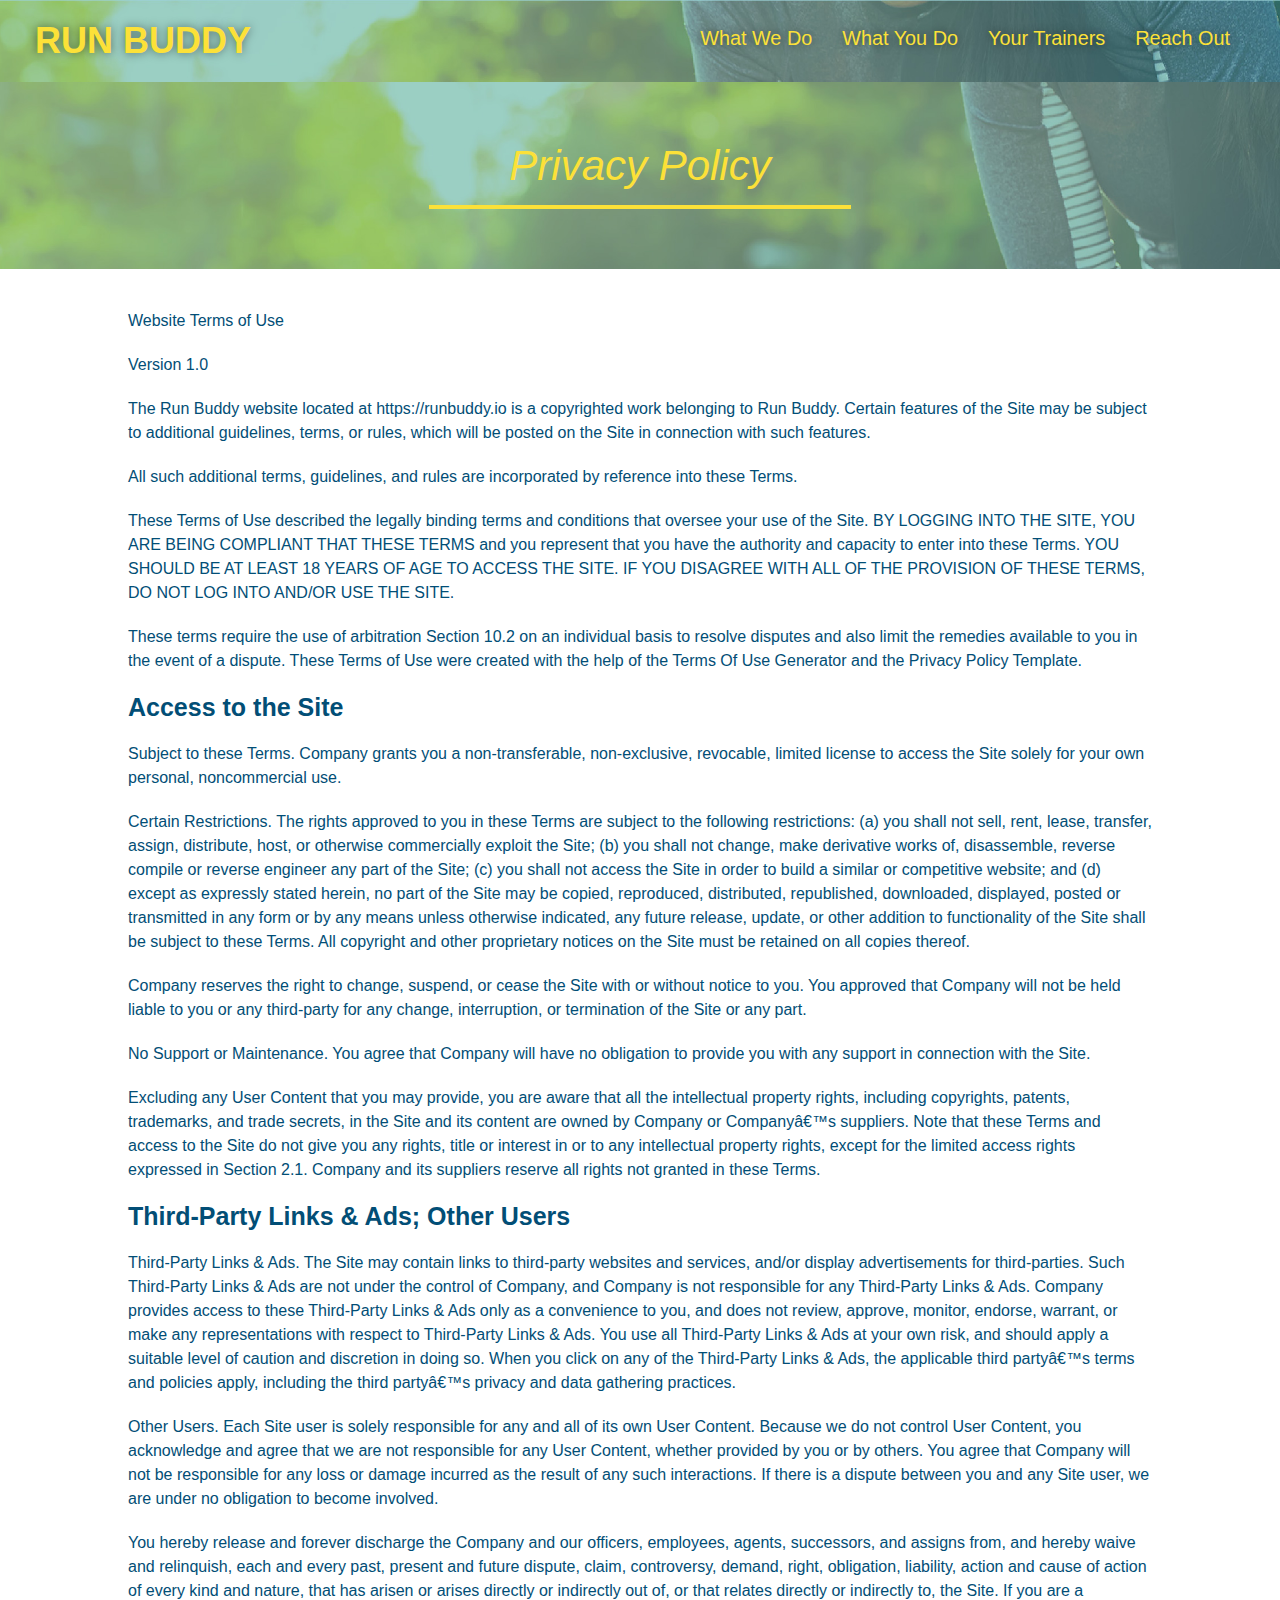
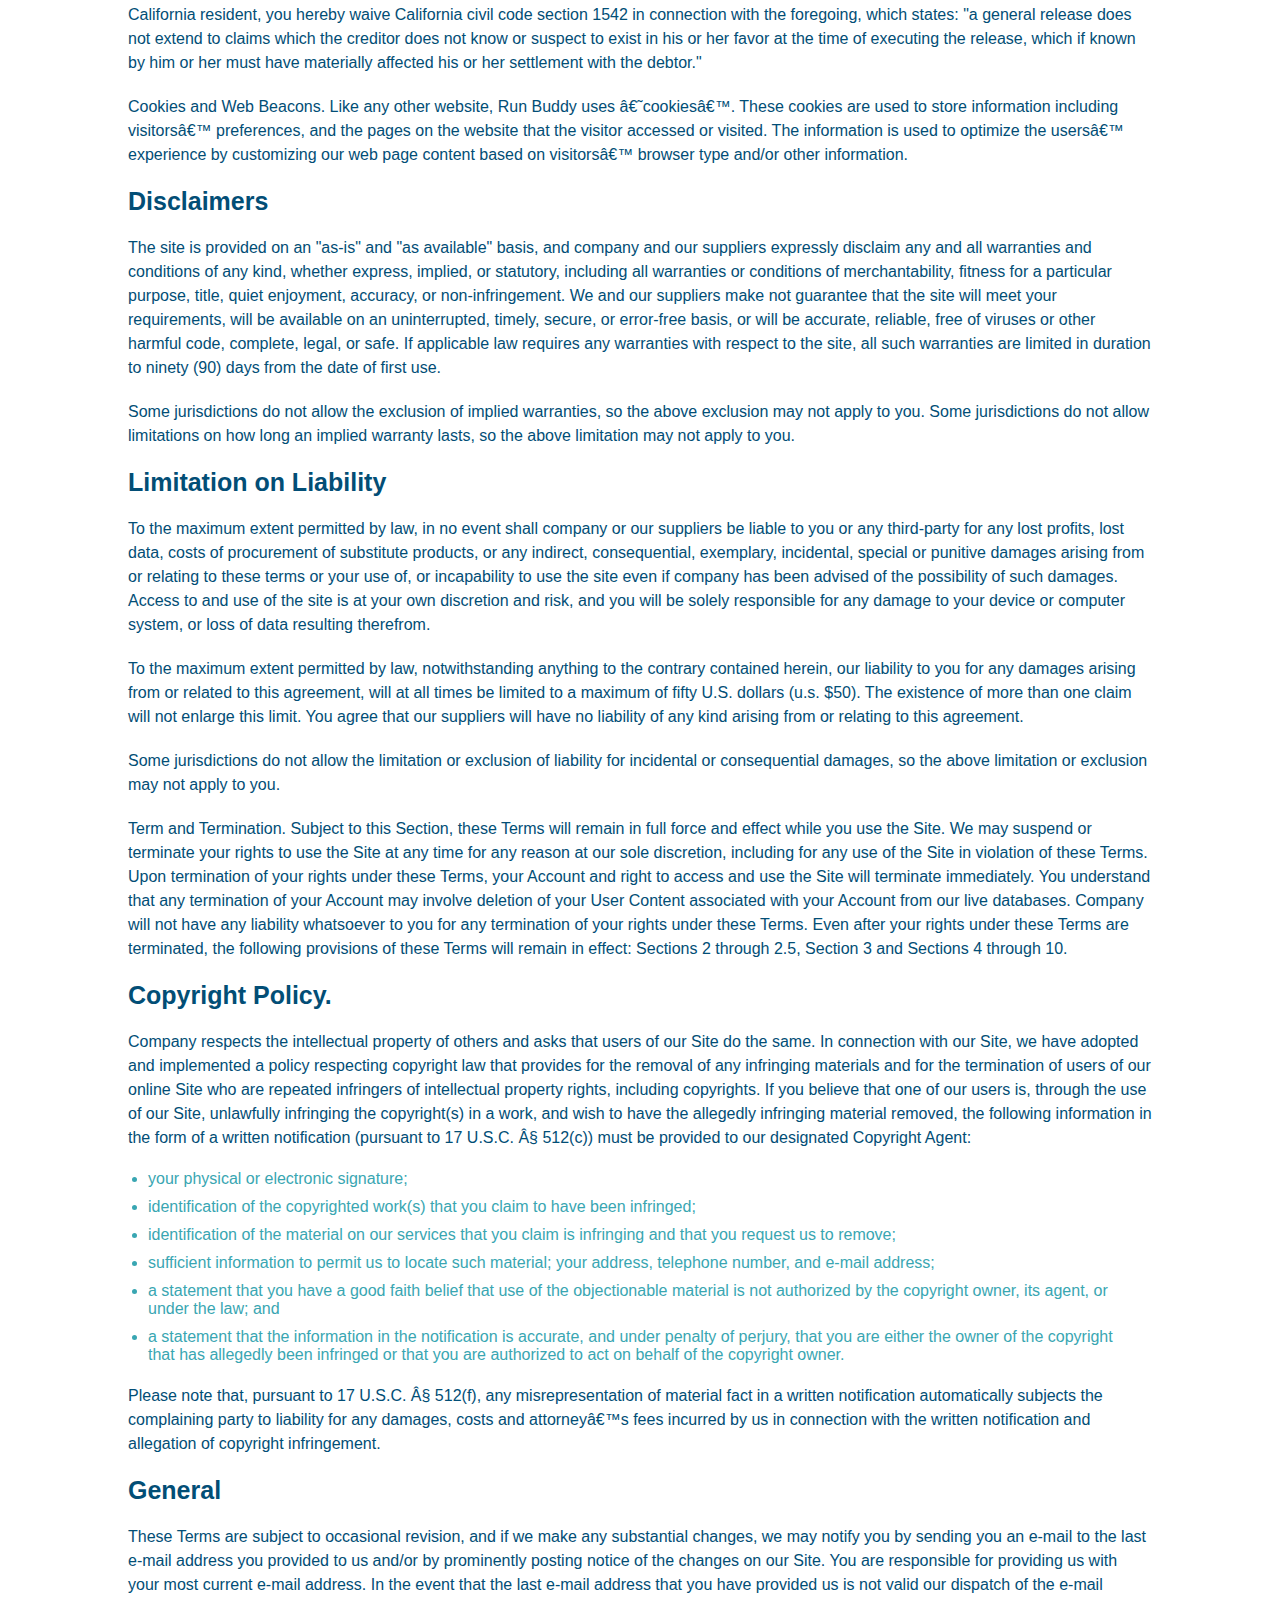
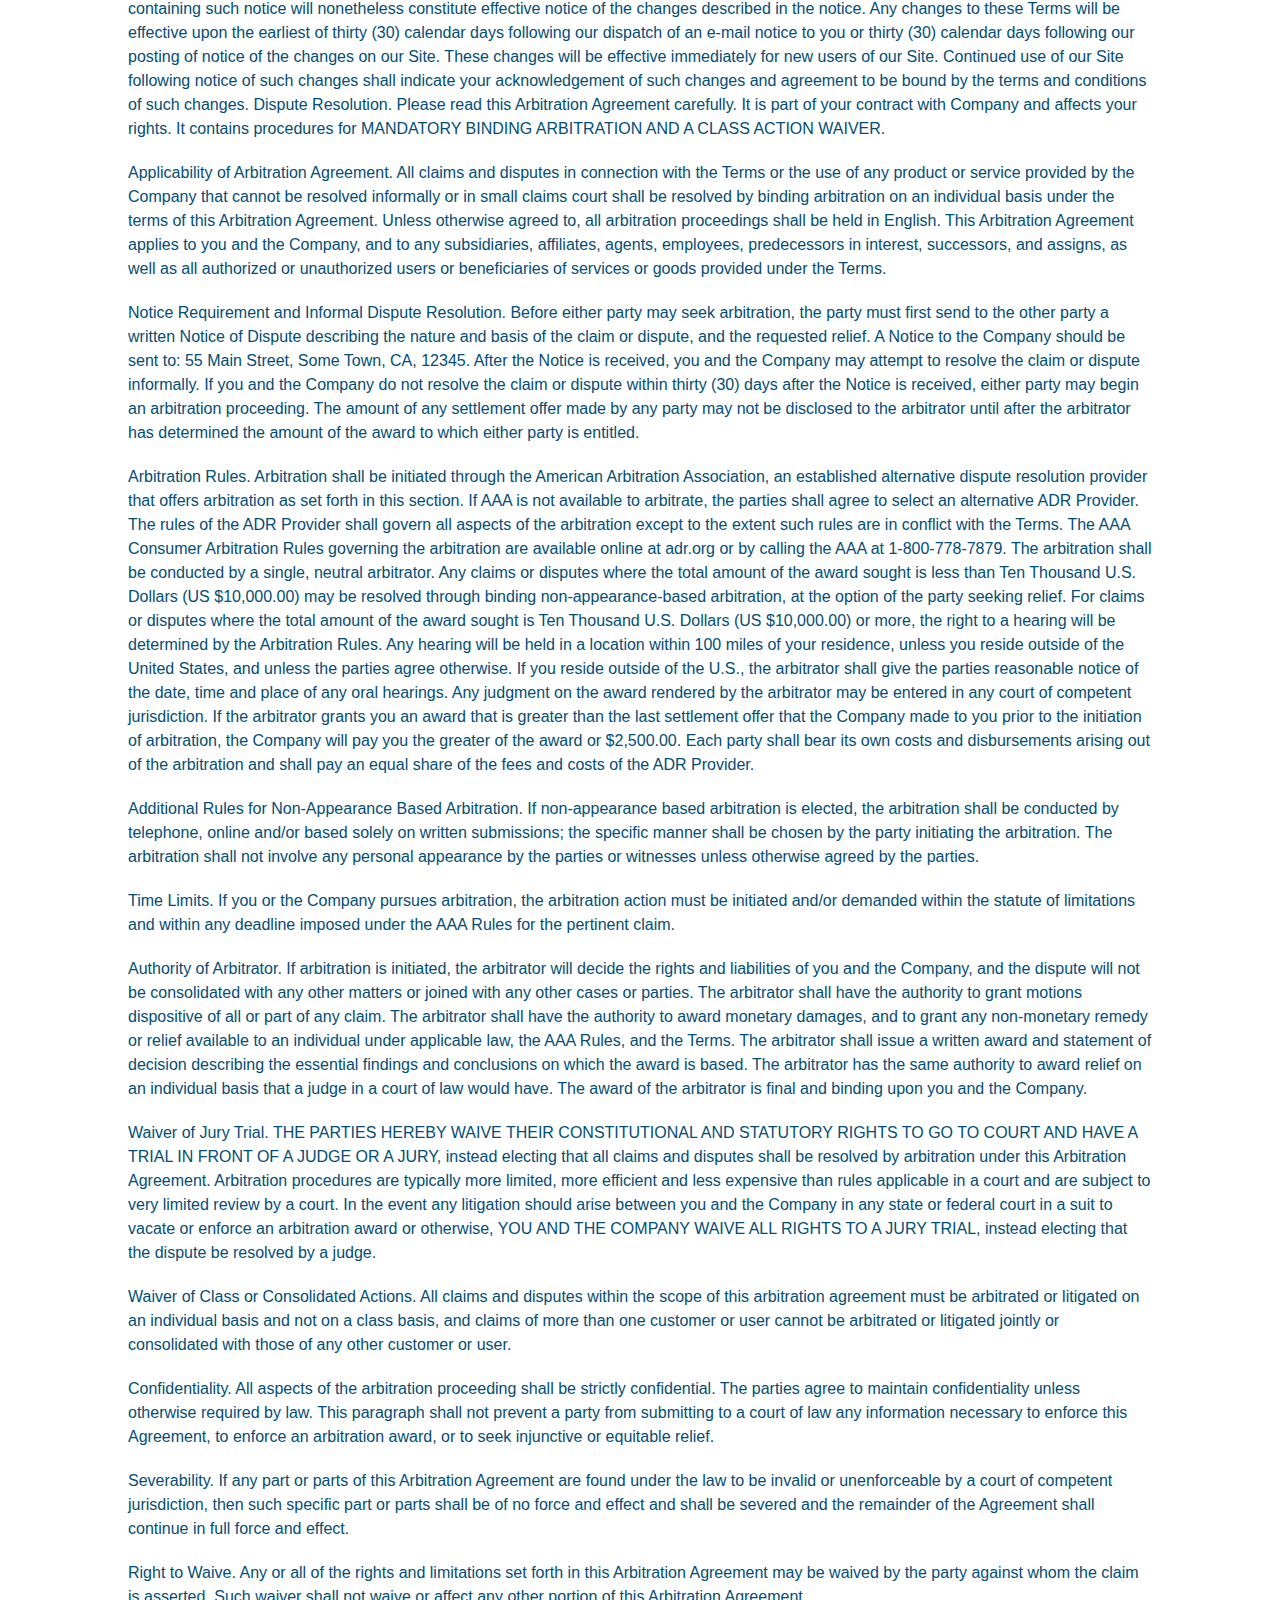
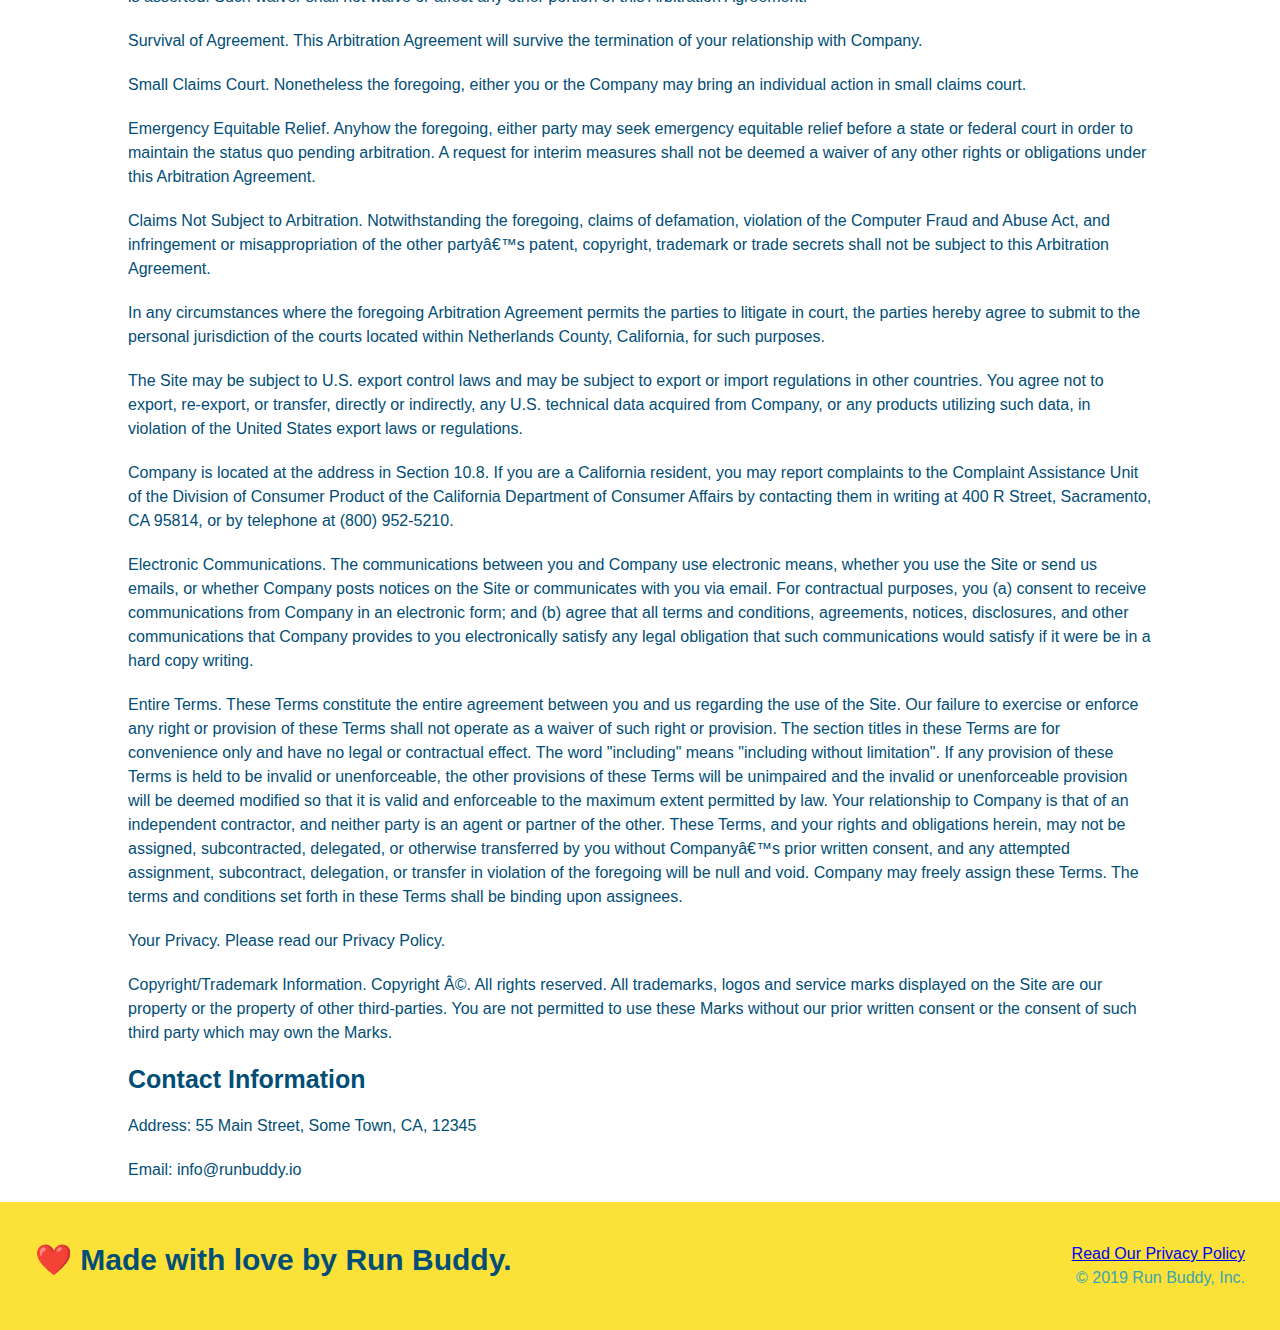
<file: private-policy.html>
<!DOCTYPE html>
<html lang="en">
<head>
    <meta charset="UTF-8">
    <meta name="viewport" content="width=device-width, initial-scale:1.0"/>
    <title>Private Policy - Run Buddy </title>
    <link rel="stylesheet" href="./assets/css/stylerun.css"/>
    <link rel="stylesheet" href="./assets/css/secondary-stylerun.css"/> 
</head>
<body>
<header>
    <h1>
  <a href="/">RUN BUDDY</a>
    </h1>
<nav>
    <ul>
    <li>
      <a href="./index.html#what-we-do">What We Do</a>
    </li>
    <li>
    <a href="./index.html#what-you-do">What You Do</a>
    </li>
    <li>
    <a href="./index.html#your-trainers">Your Trainers</a>
    </li>
    <li>
    <a href="./index.html#reach-out">Reach Out</a>
    </li>
    </ul>
</nav>    
</header>

<section class="hero">
    <h2 class="page-title">
        Privacy Policy
    </h2>
</section>

<article class="secondary-content">
    <p>
        Website Terms of Use
      </p>

      <p>
        Version 1.0
      </p>

      <p>
        The Run Buddy website located at https://runbuddy.io is a copyrighted work belonging to Run Buddy. Certain
        features of the Site may be subject to additional guidelines, terms, or rules, which will be posted on the Site
        in connection with such features.
      </p>

      <p>
        All such additional terms, guidelines, and rules are incorporated by reference into these Terms.
      </p>

      <p>
        These Terms of Use described the legally binding terms and conditions that oversee your use of the Site. BY
        LOGGING INTO THE SITE, YOU ARE BEING COMPLIANT THAT THESE TERMS and you represent that you have the authority
        and capacity to enter into these Terms. YOU SHOULD BE AT LEAST 18 YEARS OF AGE TO ACCESS THE SITE. IF YOU
        DISAGREE WITH ALL OF THE PROVISION OF THESE TERMS, DO NOT LOG INTO AND/OR USE THE SITE.
      </p>

      <p>
        These terms require the use of arbitration Section 10.2 on an individual basis to resolve disputes and also
        limit the remedies available to you in the event of a dispute. These Terms of Use were created with the help of
        the Terms Of Use Generator and the Privacy Policy Template.
      </p>

      <h3>
        Access to the Site
      </h3>

      <p>
        Subject to these Terms. Company grants you a non-transferable, non-exclusive, revocable, limited license to
        access the Site solely for your own personal, noncommercial use.
      </p>

      <p>
        Certain Restrictions. The rights approved to you in these Terms are subject to the following restrictions: (a)
        you shall not sell, rent, lease, transfer, assign, distribute, host, or otherwise commercially exploit the Site;
        (b) you shall not change, make derivative works of, disassemble, reverse compile or reverse engineer any part of
        the Site; (c) you shall not access the Site in order to build a similar or competitive website; and (d) except
        as expressly stated herein, no part of the Site may be copied, reproduced, distributed, republished, downloaded,
        displayed, posted or transmitted in any form or by any means unless otherwise indicated, any future release,
        update, or other addition to functionality of the Site shall be subject to these Terms. All copyright and other
        proprietary notices on the Site must be retained on all copies thereof.
      </p>

      <p>
        Company reserves the right to change, suspend, or cease the Site with or without notice to you. You approved
        that Company will not be held liable to you or any third-party for any change, interruption, or termination of
        the Site or any part.
      </p>

      <p>
        No Support or Maintenance. You agree that Company will have no obligation to provide you with any support in
        connection with the Site.
      </p>

      <p>
        Excluding any User Content that you may provide, you are aware that all the intellectual property rights,
        including copyrights, patents, trademarks, and trade secrets, in the Site and its content are owned by Company
        or Companyâ€™s suppliers. Note that these Terms and access to the Site do not give you any rights, title or
        interest in or to any intellectual property rights, except for the limited access rights expressed in Section
        2.1. Company and its suppliers reserve all rights not granted in these Terms.
      </p>

      <h3>
        Third-Party Links & Ads; Other Users
      </h3>

      <p>
        Third-Party Links & Ads. The Site may contain links to third-party websites and services, and/or display
        advertisements for third-parties. Such Third-Party Links & Ads are not under the control of Company, and Company
        is not responsible for any Third-Party Links & Ads. Company provides access to these Third-Party Links & Ads
        only as a convenience to you, and does not review, approve, monitor, endorse, warrant, or make any
        representations with respect to Third-Party Links & Ads. You use all Third-Party Links & Ads at your own risk,
        and should apply a suitable level of caution and discretion in doing so. When you click on any of the
        Third-Party Links & Ads, the applicable third partyâ€™s terms and policies apply, including the third partyâ€™s
        privacy and data gathering practices.
      </p>

      <p>
        Other Users. Each Site user is solely responsible for any and all of its own User Content. Because we do not
        control User Content, you acknowledge and agree that we are not responsible for any User Content, whether
        provided by you or by others. You agree that Company will not be responsible for any loss or damage incurred as
        the result of any such interactions. If there is a dispute between you and any Site user, we are under no
        obligation to become involved.
      </p>

      <p>
        You hereby release and forever discharge the Company and our officers, employees, agents, successors, and
        assigns from, and hereby waive and relinquish, each and every past, present and future dispute, claim,
        controversy, demand, right, obligation, liability, action and cause of action of every kind and nature, that has
        arisen or arises directly or indirectly out of, or that relates directly or indirectly to, the Site. If you are
        a California resident, you hereby waive California civil code section 1542 in connection with the foregoing,
        which states: "a general release does not extend to claims which the creditor does not know or suspect to exist
        in his or her favor at the time of executing the release, which if known by him or her must have materially
        affected his or her settlement with the debtor."
      </p>

      <p>
        Cookies and Web Beacons. Like any other website, Run Buddy uses â€˜cookiesâ€™. These cookies are used to store
        information including visitorsâ€™ preferences, and the pages on the website that the visitor accessed or visited.
        The information is used to optimize the usersâ€™ experience by customizing our web page content based on visitorsâ€™
        browser type and/or other information.
      </p>

      <h3>
        Disclaimers
      </h3>

      <p>
        The site is provided on an "as-is" and "as available" basis, and company and our suppliers expressly disclaim
        any and all warranties and conditions of any kind, whether express, implied, or statutory, including all
        warranties or conditions of merchantability, fitness for a particular purpose, title, quiet enjoyment, accuracy,
        or non-infringement. We and our suppliers make not guarantee that the site will meet your requirements, will be
        available on an uninterrupted, timely, secure, or error-free basis, or will be accurate, reliable, free of
        viruses or other harmful code, complete, legal, or safe. If applicable law requires any warranties with respect
        to the site, all such warranties are limited in duration to ninety (90) days from the date of first use.
      </p>

      <p>
        Some jurisdictions do not allow the exclusion of implied warranties, so the above exclusion may not apply to
        you. Some jurisdictions do not allow limitations on how long an implied warranty lasts, so the above limitation
        may not apply to you.
      </p>

      <h3>
        Limitation on Liability
      </h3>

      <p>
        To the maximum extent permitted by law, in no event shall company or our suppliers be liable to you or any
        third-party for any lost profits, lost data, costs of procurement of substitute products, or any indirect,
        consequential, exemplary, incidental, special or punitive damages arising from or relating to these terms or
        your use of, or incapability to use the site even if company has been advised of the possibility of such
        damages. Access to and use of the site is at your own discretion and risk, and you will be solely responsible
        for any damage to your device or computer system, or loss of data resulting therefrom.
      </p>

      <p>
        To the maximum extent permitted by law, notwithstanding anything to the contrary contained herein, our liability
        to you for any damages arising from or related to this agreement, will at all times be limited to a maximum of
        fifty U.S. dollars (u.s. $50). The existence of more than one claim will not enlarge this limit. You agree that
        our suppliers will have no liability of any kind arising from or relating to this agreement.
      </p>

      <p>
        Some jurisdictions do not allow the limitation or exclusion of liability for incidental or consequential
        damages, so the above limitation or exclusion may not apply to you.
      </p>

      <p>
        Term and Termination. Subject to this Section, these Terms will remain in full force and effect while you use
        the Site. We may suspend or terminate your rights to use the Site at any time for any reason at our sole
        discretion, including for any use of the Site in violation of these Terms. Upon termination of your rights under
        these Terms, your Account and right to access and use the Site will terminate immediately. You understand that
        any termination of your Account may involve deletion of your User Content associated with your Account from our
        live databases. Company will not have any liability whatsoever to you for any termination of your rights under
        these Terms. Even after your rights under these Terms are terminated, the following provisions of these Terms
        will remain in effect: Sections 2 through 2.5, Section 3 and Sections 4 through 10.
      </p>

      <h3>
        Copyright Policy.
      </h3>

      <p>
        Company respects the intellectual property of others and asks that users of our Site do the same. In connection
        with our Site, we have adopted and implemented a policy respecting copyright law that provides for the removal
        of any infringing materials and for the termination of users of our online Site who are repeated infringers of
        intellectual property rights, including copyrights. If you believe that one of our users is, through the use of
        our Site, unlawfully infringing the copyright(s) in a work, and wish to have the allegedly infringing material
        removed, the following information in the form of a written notification (pursuant to 17 U.S.C. Â§ 512(c)) must
        be provided to our designated Copyright Agent:
      </p>

      <ul>
        <li>
          your physical or electronic signature;
        </li>
        <li>
          identification of the copyrighted work(s) that you claim to have been infringed;
        </li>
        <li>
          identification of the material on our services that you claim is infringing and that you request us to remove;
        </li>
        <li>
          sufficient information to permit us to locate such material; your address, telephone number, and e-mail
          address;
        </li>
        <li>
          a statement that you have a good faith belief that use of the objectionable material is not authorized by the
          copyright owner, its agent, or under the law; and
        </li>
        <li>
          a statement that the information in the notification is accurate, and under penalty of perjury, that you are
          either the owner of the copyright that has allegedly been infringed or that you are authorized to act on
          behalf of the copyright owner.
        </li>
      </ul>

      <p>
        Please note that, pursuant to 17 U.S.C. Â§ 512(f), any misrepresentation of material fact in a written
        notification automatically subjects the complaining party to liability for any damages, costs and attorneyâ€™s
        fees incurred by us in connection with the written notification and allegation of copyright infringement.
      </p>

      <h3>
        General
      </h3>

      <p>
        These Terms are subject to occasional revision, and if we make any substantial changes, we may notify you by
        sending you an e-mail to the last e-mail address you provided to us and/or by prominently posting notice of the
        changes on our Site. You are responsible for providing us with your most current e-mail address. In the event
        that the last e-mail address that you have provided us is not valid our dispatch of the e-mail containing such
        notice will nonetheless constitute effective notice of the changes described in the notice. Any changes to these
        Terms will be effective upon the earliest of thirty (30) calendar days following our dispatch of an e-mail
        notice to you or thirty (30) calendar days following our posting of notice of the changes on our Site. These
        changes will be effective immediately for new users of our Site. Continued use of our Site following notice of
        such changes shall indicate your acknowledgement of such changes and agreement to be bound by the terms and
        conditions of such changes. Dispute Resolution. Please read this Arbitration Agreement carefully. It is part of
        your contract with Company and affects your rights. It contains procedures for MANDATORY BINDING ARBITRATION AND
        A CLASS ACTION WAIVER.
      </p>

      <p>
        Applicability of Arbitration Agreement. All claims and disputes in connection with the Terms or the use of any
        product or service provided by the Company that cannot be resolved informally or in small claims court shall be
        resolved by binding arbitration on an individual basis under the terms of this Arbitration Agreement. Unless
        otherwise agreed to, all arbitration proceedings shall be held in English. This Arbitration Agreement applies to
        you and the Company, and to any subsidiaries, affiliates, agents, employees, predecessors in interest,
        successors, and assigns, as well as all authorized or unauthorized users or beneficiaries of services or goods
        provided under the Terms.
      </p>

      <p>
        Notice Requirement and Informal Dispute Resolution. Before either party may seek arbitration, the party must
        first send to the other party a written Notice of Dispute describing the nature and basis of the claim or
        dispute, and the requested relief. A Notice to the Company should be sent to: 55 Main Street, Some Town, CA,
        12345. After the Notice is received, you and the Company may attempt to resolve the claim or dispute informally.
        If you and the Company do not resolve the claim or dispute within thirty (30) days after the Notice is received,
        either party may begin an arbitration proceeding. The amount of any settlement offer made by any party may not
        be disclosed to the arbitrator until after the arbitrator has determined the amount of the award to which either
        party is entitled.
      </p>

      <p>
        Arbitration Rules. Arbitration shall be initiated through the American Arbitration Association, an established
        alternative dispute resolution provider that offers arbitration as set forth in this section. If AAA is not
        available to arbitrate, the parties shall agree to select an alternative ADR Provider. The rules of the ADR
        Provider shall govern all aspects of the arbitration except to the extent such rules are in conflict with the
        Terms. The AAA Consumer Arbitration Rules governing the arbitration are available online at adr.org or by
        calling the AAA at 1-800-778-7879. The arbitration shall be conducted by a single, neutral arbitrator. Any
        claims or disputes where the total amount of the award sought is less than Ten Thousand U.S. Dollars (US
        $10,000.00) may be resolved through binding non-appearance-based arbitration, at the option of the party seeking
        relief. For claims or disputes where the total amount of the award sought is Ten Thousand U.S. Dollars (US
        $10,000.00) or more, the right to a hearing will be determined by the Arbitration Rules. Any hearing will be
        held in a location within 100 miles of your residence, unless you reside outside of the United States, and
        unless the parties agree otherwise. If you reside outside of the U.S., the arbitrator shall give the parties
        reasonable notice of the date, time and place of any oral hearings. Any judgment on the award rendered by the
        arbitrator may be entered in any court of competent jurisdiction. If the arbitrator grants you an award that is
        greater than the last settlement offer that the Company made to you prior to the initiation of arbitration, the
        Company will pay you the greater of the award or $2,500.00. Each party shall bear its own costs and
        disbursements arising out of the arbitration and shall pay an equal share of the fees and costs of the ADR
        Provider.
      </p>

      <p>
        Additional Rules for Non-Appearance Based Arbitration. If non-appearance based arbitration is elected, the
        arbitration shall be conducted by telephone, online and/or based solely on written submissions; the specific
        manner shall be chosen by the party initiating the arbitration. The arbitration shall not involve any personal
        appearance by the parties or witnesses unless otherwise agreed by the parties.
      </p>

      <p>
        Time Limits. If you or the Company pursues arbitration, the arbitration action must be initiated and/or demanded
        within the statute of limitations and within any deadline imposed under the AAA Rules for the pertinent claim.
      </p>

      <p>
        Authority of Arbitrator. If arbitration is initiated, the arbitrator will decide the rights and liabilities of
        you and the Company, and the dispute will not be consolidated with any other matters or joined with any other
        cases or parties. The arbitrator shall have the authority to grant motions dispositive of all or part of any
        claim. The arbitrator shall have the authority to award monetary damages, and to grant any non-monetary remedy
        or relief available to an individual under applicable law, the AAA Rules, and the Terms. The arbitrator shall
        issue a written award and statement of decision describing the essential findings and conclusions on which the
        award is based. The arbitrator has the same authority to award relief on an individual basis that a judge in a
        court of law would have. The award of the arbitrator is final and binding upon you and the Company.
      </p>

      <p>
        Waiver of Jury Trial. THE PARTIES HEREBY WAIVE THEIR CONSTITUTIONAL AND STATUTORY RIGHTS TO GO TO COURT AND HAVE
        A TRIAL IN FRONT OF A JUDGE OR A JURY, instead electing that all claims and disputes shall be resolved by
        arbitration under this Arbitration Agreement. Arbitration procedures are typically more limited, more efficient
        and less expensive than rules applicable in a court and are subject to very limited review by a court. In the
        event any litigation should arise between you and the Company in any state or federal court in a suit to vacate
        or enforce an arbitration award or otherwise, YOU AND THE COMPANY WAIVE ALL RIGHTS TO A JURY TRIAL, instead
        electing that the dispute be resolved by a judge.
      </p>

      <p>
        Waiver of Class or Consolidated Actions. All claims and disputes within the scope of this arbitration agreement
        must be arbitrated or litigated on an individual basis and not on a class basis, and claims of more than one
        customer or user cannot be arbitrated or litigated jointly or consolidated with those of any other customer or
        user.
      </p>

      <p>
        Confidentiality. All aspects of the arbitration proceeding shall be strictly confidential. The parties agree to
        maintain confidentiality unless otherwise required by law. This paragraph shall not prevent a party from
        submitting to a court of law any information necessary to enforce this Agreement, to enforce an arbitration
        award, or to seek injunctive or equitable relief.
      </p>

      <p>
        Severability. If any part or parts of this Arbitration Agreement are found under the law to be invalid or
        unenforceable by a court of competent jurisdiction, then such specific part or parts shall be of no force and
        effect and shall be severed and the remainder of the Agreement shall continue in full force and effect.
      </p>

      <p>
        Right to Waive. Any or all of the rights and limitations set forth in this Arbitration Agreement may be waived
        by the party against whom the claim is asserted. Such waiver shall not waive or affect any other portion of this
        Arbitration Agreement.
      </p>

      <p>
        Survival of Agreement. This Arbitration Agreement will survive the termination of your relationship with
        Company.
      </p>

      <p>
        Small Claims Court. Nonetheless the foregoing, either you or the Company may bring an individual action in small
        claims court.
      </p>

      <p>
        Emergency Equitable Relief. Anyhow the foregoing, either party may seek emergency equitable relief before a
        state or federal court in order to maintain the status quo pending arbitration. A request for interim measures
        shall not be deemed a waiver of any other rights or obligations under this Arbitration Agreement.
      </p>

      <p>
        Claims Not Subject to Arbitration. Notwithstanding the foregoing, claims of defamation, violation of the
        Computer Fraud and Abuse Act, and infringement or misappropriation of the other partyâ€™s patent, copyright,
        trademark or trade secrets shall not be subject to this Arbitration Agreement.
      </p>

      <p>
        In any circumstances where the foregoing Arbitration Agreement permits the parties to litigate in court, the
        parties hereby agree to submit to the personal jurisdiction of the courts located within Netherlands County,
        California, for such purposes.
      </p>

      <p>
        The Site may be subject to U.S. export control laws and may be subject to export or import regulations in other
        countries. You agree not to export, re-export, or transfer, directly or indirectly, any U.S. technical data
        acquired from Company, or any products utilizing such data, in violation of the United States export laws or
        regulations.
      </p>

      <p>
        Company is located at the address in Section 10.8. If you are a California resident, you may report complaints
        to the Complaint Assistance Unit of the Division of Consumer Product of the California Department of Consumer
        Affairs by contacting them in writing at 400 R Street, Sacramento, CA 95814, or by telephone at (800) 952-5210.
      </p>

      <p>
        Electronic Communications. The communications between you and Company use electronic means, whether you use the
        Site or send us emails, or whether Company posts notices on the Site or communicates with you via email. For
        contractual purposes, you (a) consent to receive communications from Company in an electronic form; and (b)
        agree that all terms and conditions, agreements, notices, disclosures, and other communications that Company
        provides to you electronically satisfy any legal obligation that such communications would satisfy if it were be
        in a hard copy writing.
      </p>

      <p>
        Entire Terms. These Terms constitute the entire agreement between you and us regarding the use of the Site. Our
        failure to exercise or enforce any right or provision of these Terms shall not operate as a waiver of such right
        or provision. The section titles in these Terms are for convenience only and have no legal or contractual
        effect. The word "including" means "including without limitation". If any provision of these Terms is held to be
        invalid or unenforceable, the other provisions of these Terms will be unimpaired and the invalid or
        unenforceable provision will be deemed modified so that it is valid and enforceable to the maximum extent
        permitted by law. Your relationship to Company is that of an independent contractor, and neither party is an
        agent or partner of the other. These Terms, and your rights and obligations herein, may not be assigned,
        subcontracted, delegated, or otherwise transferred by you without Companyâ€™s prior written consent, and any
        attempted assignment, subcontract, delegation, or transfer in violation of the foregoing will be null and void.
        Company may freely assign these Terms. The terms and conditions set forth in these Terms shall be binding upon
        assignees.
      </p>

      <p>
        Your Privacy. Please read our Privacy Policy.
      </p>

      <p>
        Copyright/Trademark Information. Copyright Â©. All rights reserved. All trademarks, logos and service marks
        displayed on the Site are our property or the property of other third-parties. You are not permitted to use
        these Marks without our prior written consent or the consent of such third party which may own the Marks.
      </p>

      <h3>
        Contact Information
      </h3>

      <p>
        Address: 55 Main Street, Some Town, CA, 12345
      </p>

      <p>
        Email: info@runbuddy.io
      </p>

</article>

      <footer>
        <h2>❤️ Made with love by Run Buddy.</h2>
        <div>
         <a href="#">Read Our Privacy Policy</a>
          <br/>
          &copy; 2019 Run Buddy, Inc.
        </div>
      </footer>
</body>
</html>
</file>
<file: assets/css/stylerun.css>
* {
  box-sizing: border-box;
  margin: 0;
  padding: 0;
}

:root {
--yellow: #fce138;
--blue: #024e76;
--cyan: #39a6b2;
--white: #fff;
--black: #000;

}

/*More later, whole element will be!*/
body {
  color: var(--cyan);
  font-family: Helvetica, Arial, sans-serif;
}


/* HEADER / NAV BAR STYLES START */

header {
  padding: 20px 35px;
  background-color: var(--cyan);
  display: flex;
  justify-content: space-between;
  flex-wrap: wrap;
  position: -webkit-sticky;
  position: sticky;
  top: 0;
  background-image: url('../images/hero-bg.jpg');
  background-size: cover;
  background-position: center;
  background-attachment: fixed;
  background-position: 80%;
  z-index: 9999;
}

header h1 {
  font-weight: bold;
  margin: 0;
  font-size: 36px;
  color: var(--yellow);
  text-shadow: 0 0 10px rgba(0, 0, 0, 0.5);
}

header a {
  text-decoration: none;
  color: var(--yellow);
}

header nav {
  margin: 7px 0;
}

header nav ul {
  display: flex;
  flex-wrap: wrap;
  justify-content: space-between;
  align-items: center;
  list-style: none;
}

header nav ul li a {
  padding: 10px 15px;
  font-weight: lighter;
  font-size: 1.55vw;
  text-shadow: 0 0 10px rgba(0, 0, 0, 0.5);
}

header nav ul li a:hover {
  background: var(--yellow);
  color: var(--blue);
  border-radius: 15px;
  text-shadow: none;
}
/* HEADER / NAVBAR STYLES END */


/* STYLE ALL SECTION TAGS */
section {
  padding: 60px;
}

/* HERO STYLES START */
.hero {
  background-image: url('../images/hero-bg.jpg');
  background-size: cover;
  background-position: center;
  display: flex;
  justify-content: center;
  flex-wrap: wrap;
  align-items: flex-start;
  background-attachment: fixed;
  background-position: 80%;
}

.hero-cta {
  width: 35%;
  text-align: right;
  margin: 3.5%;
  color: var(--white);
  font-size: 18px;
  line-height: 1.2;
}

.hero-cta h2 {
  font-style: italic;
  font-size: 55px;
  color: var(--yellow);
  text-shadow: 0 0 10px rgba(0, 0, 0, 0.5);
}

.hero-form {
  border: 3px solid var(--blue);
  background-color: var(--yellow);
  padding: 20px;
  color: var(--blue);
  width: 40%;
  margin: 3.5%;
  box-shadow: 0 0 10px rgba(252, 225, 56, 0.8);
  border-radius: 15px;
}

.hero-form h3 {
  font-size: 24px;
  margin: 0;
}
.hero-form p {
  margin: 5px 0 15px 0;
}

.form-input {
  border: 1px solid var(--blue);
  display: block;
  padding: 7px 15px;
  font-size: 16px;
  color: var(--blue);
  width: 100%;
  margin-bottom: 15px; 
  border-radius: 10px;
  background-color: rgba(255, 255, 255, 0.75);
}

.form-input:focus {
  background-color: rgba(255, 255, 255, 1);
}

.hero-form label {
  margin: 0 5px;
}

.checkbox-wrapper input, .radio-wrapper input {
  opacity: 0;
}

.checkbox-wrapper label, .radio-wrapper label {
  position: relative;
  left: 10px;
  margin: 10px;
  line-height: 1.6;
}

.checkbox-wrapper label::before, .radio-wrapper label::before {
  content: "";
  height: 20px;
  width: 20px;
  background: rgba(255, 255, 255, 0.75);  
  border: 1px solid var(--blue);  
  position: absolute;
  top: -4px;
  left: -30px;
}

.radio-wrapper label::before {
  border-radius: 50%;
}

.radio-wrapper label::after {
  content: "";
  width: 20px;
  height: 20px;
  border-radius: 50%;
  background: var(--blue);
  position: absolute;
  left: -29px;
  top: -3px;
  background-image: radial-gradient(circle, #39a6b2, #024e76);
}

.checkbox-wrapper label::after {
  content: "";
  height: 6px;
  width: 14px;
  border-left: 2px solid var(--blue);
  border-bottom: 2px solid var(--blue);
  position: absolute;
  left: -26px;
  top: 1px;
  transform: rotate(-58deg);
}

.checkbox-wrapper input + label::after, 
.radio-wrapper input + label::after {
  content: none;
}

.checkbox-wrapper input:checked + label::after, 
.radio-wrapper input:checked + label::after {
  content: "";
}

.hero-form button {
  color: var(--yellow);
  background-color: var(--blue);
  border: none;
  padding: 10px 20px;
  font-size: 16px;
  border-radius: 10px;
} 
.hero-form button:hover {
  background-color: var(--cyan);  
}
/* HERO STYLES END */


/* SECTION TITLE STYLES START */
.section-title {
  font-size: 48px;
  border-bottom: 3px solid;
  color: var(--blue);
  padding-bottom: 20px;
  text-align: center;
  margin: 0 auto 35px auto;
  width: 50%;
}

.primary-border {
  border-color: var(--yellow);
}

.secondary-border {
  border-color: var(--cyan);
}
/* SECTION TITLE STYLES END */

/* WHAT WE DO STYLES */

.intro p {
  line-height: 1.7;
  color: var(--cyan);
  width: 80%;
  margin: 0 auto;
  font-size: 20px;
  text-align: center;
}
/* WHAT YOU DO STYLES END */


/* WHAT YOU DO STYLES START */
.steps { 
  background: var(--yellow);
}

.step {
  margin: 50px auto;
  padding-bottom: 50px;
  width: 80%;
  display: flex;
  flex-wrap: wrap;
  align-items: center;
  justify-content: space-between;
  border-bottom: 1px solid var(--cyan);
}

.step:last-child {
  border-bottom: none;
}

.step h3 {
  color: var(--blue);
  font-size: 46px;
  flex: 1 30%;
}

.step-info {
  flex: 2 70%;
  display: flex;
  flex-wrap: wrap;
  align-items: center;
}

.step-img {
  flex: 1 12%;
  margin-right: 20px;
}

.step-img img {
  max-width: 100%;
}

.step-text {
  flex: 12;
}

.step-text p {
  color: var(--cyan);
  font-size: 18px;
}

.step-text h4 {
  font-size: 26px;
  line-height: 1.5;
  color: var(--blue);
}

/* WHAT YOU DO STYLES END */

/* MEET THE TRAINERS START */
.trainers {
  width: 100%;
  margin: 0 auto;
  display: flex;
  flex-wrap: wrap;
  justify-content: space-around;
}

.trainer {
  margin: 20px;
  flex: 1;
  background: var(--blue);
  color: var(--yellow);
}

.trainer img {
  width: 100%;
}

.trainer-bio {
  padding: 25px;
  line-height: 1.3;
}

.trainer-bio h3 {
  font-size: 28px;
}

.trainer-bio h4 {
  font-weight: lighter;
  font-size: 22px;
  margin-bottom: 15px;
}

.trainer-bio p {
  font-size: 17px;
}
/* TRAINER STYLES END */

/* REACH OUT STYLES START */
.contact {
  background: var(--blue);
}

.contact h2 {
  color: var(--yellow);
}

.contact-info {
  display: flex;
  justify-content: space-between;
  flex-wrap: wrap;
}

.contact-info > * {
  flex: 1;
  margin: 15px;
}

.contact-info iframe {
  height: 400px;
}

.contact-info div {
  color: white;
}

.contact-info h3 {
  color: var(--yellow);
  font-size: 32px;
}

.contact-info p, .contact-info address {
  margin: 20px 0;
  line-height: 1.5;
  font-size: 16px;
  font-style: normal;
}

.contact-form input, .contact-form textarea {
  border: 1px solid var(--blue);
  display: block;
  padding: 7px 15px;
  font-size: 16px;
  color: var(--blue);
  width: 100%;
  margin-bottom: 15px;
  margin-top: 5px;
  border-radius: 10px;
  background-image: rgba(255, 255, 255, 1);
}

.contact-form textarea:focus {
  background-color: rgba(91, 197, 197, 1);
}

.contact-form button {
  width: 100%;
  border: none;
  background: var(--yellow);
  color: var(--blue);
  text-align: center;
  padding: 15px 0;
  font-size: 16px;
  border-radius: 10px;
}

.contact-form button:hover {
  color: var(--yellow);
  background: var(--cyan);
}

.contact-info a {
  color: var(--yellow);
}


/* REACH OUT STYLES END */

/* UTILITIES */
.text-left {
  text-align: left;
}

.text-right {
  text-align: right;
}

.flex-row {
  display: flex;
}

/* FOOTER STYLES START */
footer {
  background: var(--yellow);
  padding: 40px 35px;
  display: flex;
  justify-content: space-between;
  flex-wrap: wrap;
  width: 100%;
}

footer h2 {
  color: var(--blue);
  font-size: 30px;
  margin: 0;
}

footer div {
  line-height: 1.5;
  text-align: right;
}

footer a {
  color: var(blue);
}
/* END FOOTER STYLES */

/* MEDIA QUERY FOR SMALLER DESKTOP SCREENS AND SMALLER */
@media screen and (max-width: 980px) {
  header {
    padding-bottom: 0;
    justify-content: center;
    position: relative;
  }

  header h1 {
    width: 100%;
    text-align: center;
  }

  header nav ul {
    margin-top: 20px;
    width: 100%;
    justify-content: center;
  }

  header nav ul li a {
    font-size: 20px;
  }

  footer h2, footer div {
    text-align: center;
    width: 100%;
  }

  .hero-cta, .hero-form {
    width: 100%;
  }
  
  .hero-cta {
    text-align: center;
  }

  .section-title {
    width: 80%;
  }
  
  .trainer {
    flex: 0 70%;
  }
  
  .contact-info iframe{
    flex: 1 100%;
  }
}

/* MEDIA QUERY FOR TABLETS AND SMALLER */
@media screen and (max-width: 768px) {
  section {
    padding: 30px 15px;
  }

  .step h3 {
    flex: 1 100%;
    text-align: center;
  }

  .step-info {
    flex: 2 100%;
    text-align: center;
    justify-content: center;
  }

  .step-img {
    flex: 0 32%;
    margin-right: 0;
    margin-top: 15px;
    margin-bottom: 15px;
  }

  .step-text {
    flex: 100%;  
  }
  
}

/* MEDIA QUERY FOR MOBILE PHONES AND SMALLER */
@media screen and (max-width: 575px) {
  .hero-form button {
    width: 100%;
  }

  .section-title {
    width: 95%;
  }

  .intro p {
    width: 100%;
  }

  .trainer {
    flex: 0 100%;
  }

  .contact-info {
    text-align: center;
  }

  .contact-info > * {
    flex: 0 100%;
  }

  .contact-form {
    order: 3;
  }
}
</file>
<file: assets/css/secondary-stylerun.css>
.hero {
    background-position: bottom;
    height: auto;
    text-align: center;
    margin-bottom: 40px;
  }

  .page-title {
    color: #fce138;
    display: inline-block;
    border-bottom: 4px solid #fce138;
    padding: 0px 80px 15px 80px;
    font-weight: normal;
    font-size: 42px;
    font-style: italic;
  }

  .secondary-content {
    width: 80%;
    margin: 0 auto;
    color: #024e76;
  }

  .secondary-content h3 {
    font-size: 25px;
    margin: 20px 0px;
  }

  .secondary-content p {
    font-size: 16px;
    line-height: 1.5;
    margin: 20px 0px;
  }

  .secondary-content ul {
    margin: 15px 20px;
  }

  .secondary-content li {
    color: #39a6b2;
    margin: 10px 0px;
  }
</file>
